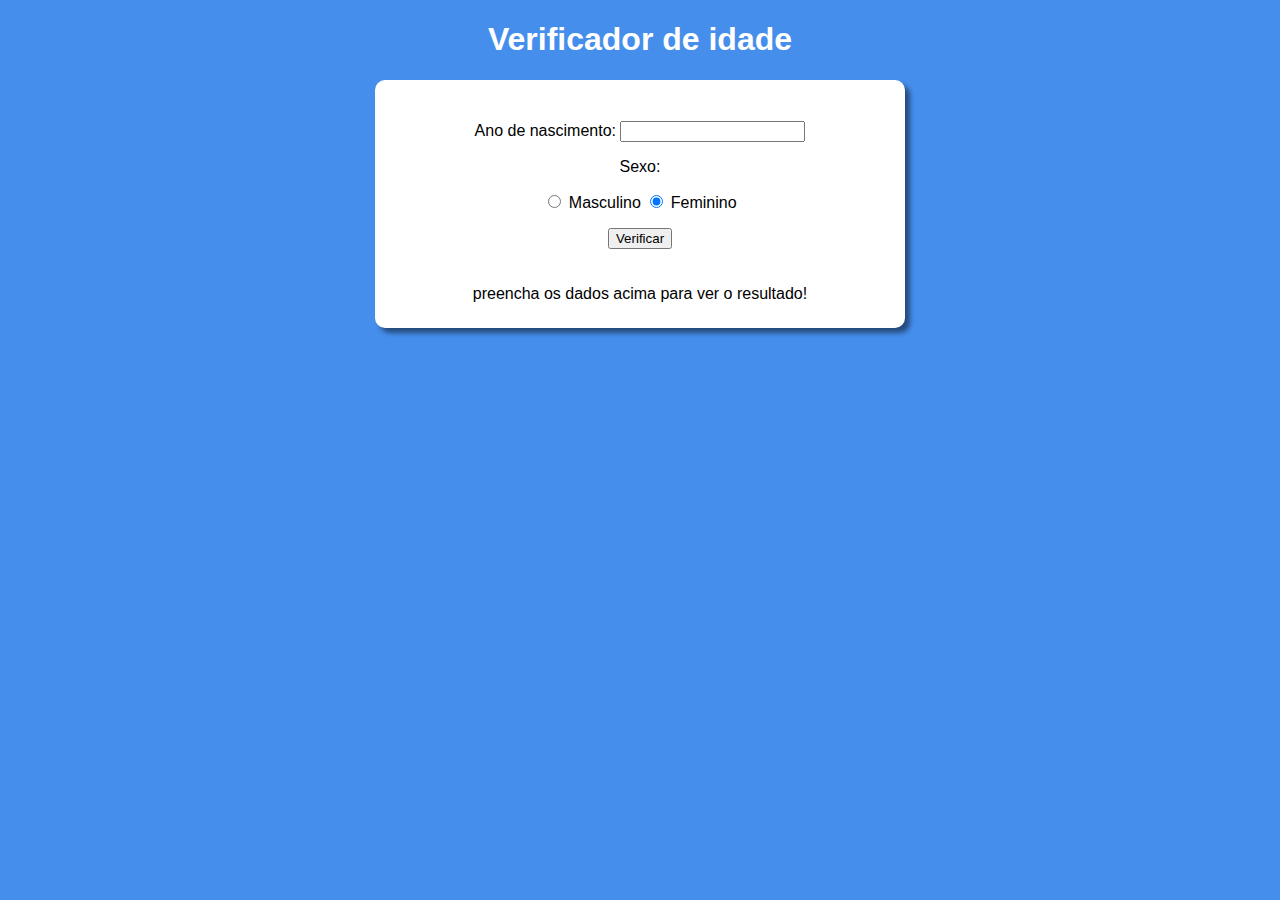
<file: exercício01/index.html>
<!DOCTYPE html>
<html lang="en">
<head>
    <meta charset="UTF-8">
    <meta name="viewport" content="width=device-width, initial-scale=1.0">
    <title>Verficador de idade</title>
    <link rel="stylesheet" href="style.css">
</head>
<body>

    <header>
        <h1>Verificador de idade</h1>
    </header>
    <section>
        <div>

            <p>Ano de nascimento:
            <input type="number" name="txtano" id="txtano" min="0">
            <p>Sexo:</p>
            <input type="radio" name="radsex" id="masc" checked>
            <label for="masc">Masculino</label>
            <input type="radio" name="radsex" id="fem" checked>
            <label for="fem">Feminino</label>
            </p>
            <p>
                <input type="button" value="Verificar" onclick="verificar()">
            </p>
        </div>
        <div id="res"> 
            preencha os dados acima para ver o resultado!
        </div>
    </section>
    

 


    <script src="script.js"></script>
</body>
</html>
</file>
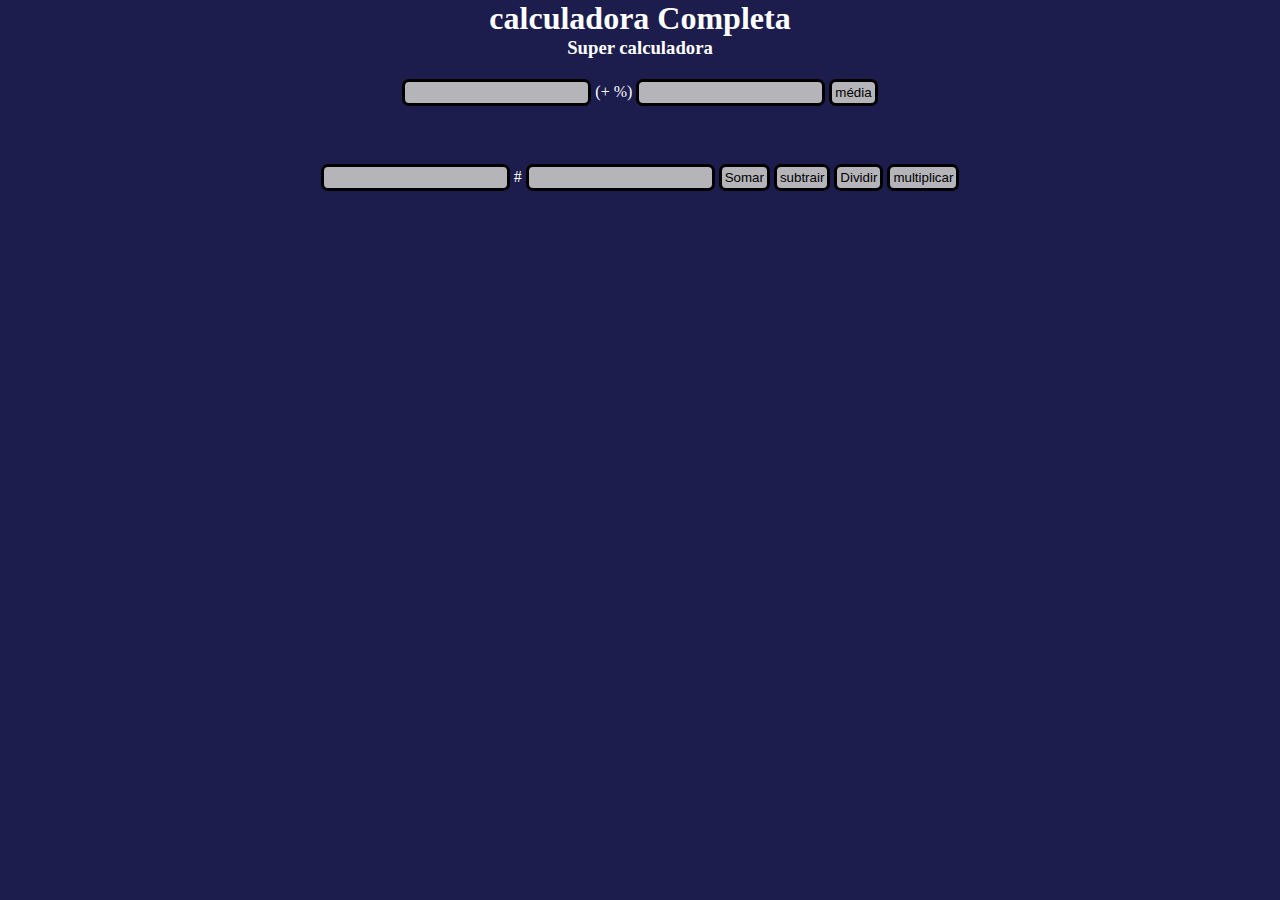
<file: rascunho/index.html>
<!DOCTYPE html>
<html lang="pt-br">
<head>
    <meta charset="UTF-8">
    <meta name="viewport" content="width=device-width, initial-scale=1.0">
    <title>calculadora</title>
    <link rel="stylesheet" href="style.css">
</head>
<body>
    <header> 
        <h1>calculadora Completa <h1>
        <h3>Super calculadora</h3>
    </header>
    <main>
        
        <div id="cc">
            <input id="txt1" type="number"> #
            <input id="txt2" type="number">
            <input id="botao" type="button" value="Somar" onclick="calcular()" >
            <input id="botao" type="button" value="subtrair" onclick="calcular()">
            <input id="botao" type="button" value="Dividir" onclick="calcular()">
            <input id="botao" type="button" value="multiplicar" onclick="calcular()">
        </div>

        <div id="md">
            <input type="number" id="txt3" id="botao"> (+ %)
            <input type="number" id="txt4" id="botao">
            <input type="button" value="média" id="botao" onclick="calcular()">
        </div>

        <h2 id="res"></h2>

    </main>

    <main>
        
    </main>
    <footer>

    </footer>
    <script src="script.js"></script>
</body>
</html>
</file>
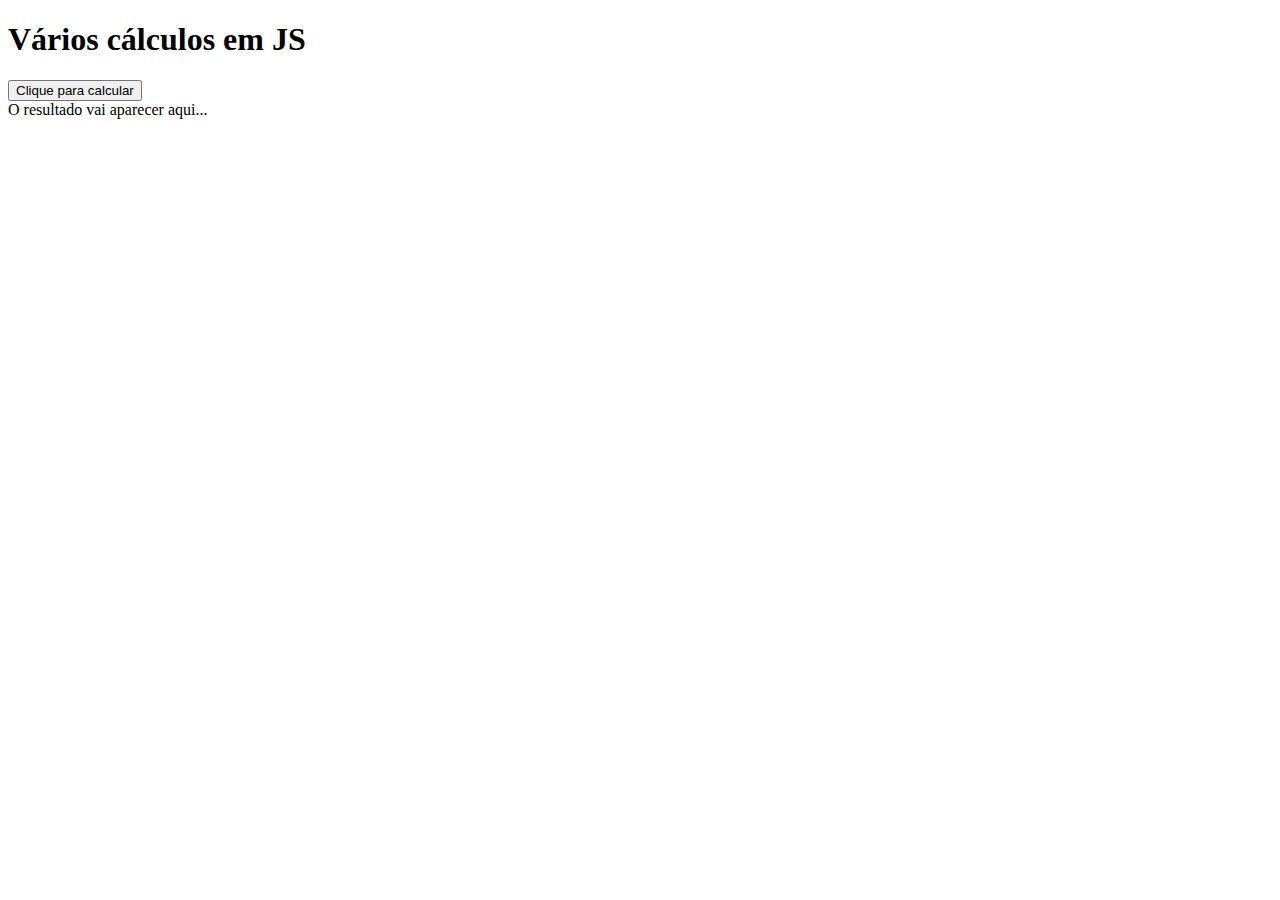
<file: 04/04.html>
<!DOCTYPE html>
<html lang="en">
<head>
    <meta charset="UTF-8">
    <meta name="viewport" content="width=device-width, initial-scale=1.0">
    <title>Números em JS</title>
</head>
<body>
    <h1>Vários cálculos em JS</h1>
    <input type="button" value="Clique para calcular" onclick="calcular()">
    <div id="resultado"> O resultado vai aparecer aqui...</div>

    <script>
        function calcular(){
        var num = Number(prompt('Digite um número'))
        const res = document.querySelector('#resultado')
        res.innerHTML = `O número a ser analisado aqui será o <strong>${num}</strong> <hr>`
        res.innerHTML += ` <p>O seu valor absoluto é ${Math.abs(num)}</p> `
        res.innerHTML += `<p> A sua parte inteira é ${Math.trunc(num)} </p>` 
        res.innerHTML += ` <p>O valor inteiro mais próximo é ${Math.round(num)} </p>`
        res.innerHTML += ` <p>A sua raiz quadrada é ${Math.sqrt(num)}</p> ` 
        res.innerHTML += ` <p>A sua raiz cúbica é ${Math.cbrt(num)}</p> `
        res.innerHTML += ` <p>O valor de ${num} <sup>2</sup> é ${Math.pow(num, 2)}</p> ` 
        res.innerHTML += ` <p>O valor de ${num} <sup>3</sup> é ${Math.pow(num, 3)}</p> ` 
        }
    </script>
</body>
</html>
</file>
<file: exercício01/style.css>
body{
    background-color: rgb( 70, 142, 236);
    font: normal 1em arial;
}

header{
     color: white;
     text-align: center;
}

section{
    background-color: white;
    border-radius: 10px;
    padding: 15px;
    width: 500px;
    margin: auto;
    box-shadow: 5px 5px 5px rgba(0, 0, 0, 0.473);

}

footer{
      color: white;
      text-align: center;
      font-style: italic;
}

img{
    width: 250px;
    height: 250px;
    border-radius: 50%;

}

div{
    text-align: center;
    padding: 10px;
}
</file>
<file: rascunho/style.css>
@charset "UTF-8";

*{
    margin: 0%;
    padding: 0%;
}

body{
    background-color: rgb(28, 28, 77);
    color: white;
}

header{
    text-align: center;
}

div{
    text-align: center;
    padding: 20px;
}

input{
    
    padding: 3px;
    border-radius: 7px;
    border: 3px solid black;
    background-color: rgba(196, 196, 196, 0.904);
}

.botao{
    width: 100%;
    position: relative;
    margin-top: 10px;
    max-width: 100px;
}

#cc{
    position: absolute;
    top: 16%;
    left: 20%;
    right: 20%;
}

h2{
    padding-left: 20px;
    position: relative;
    padding-top: 100px;
    text-align: center;
}
</file>
